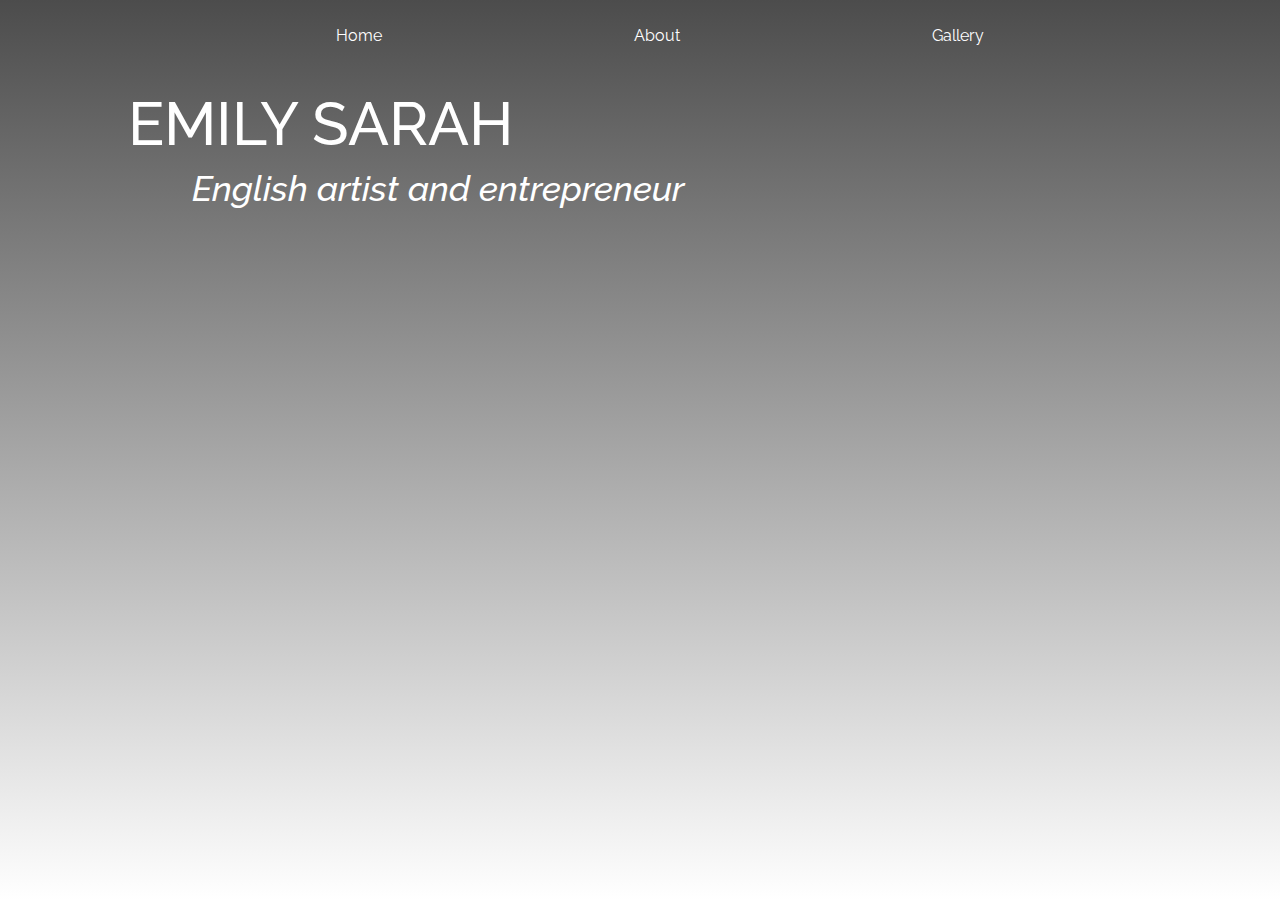
<file: index.html>
<!DOCTYPE html>
<html>
  <head>
    <meta charset="utf-8">
    <meta name="viewport" content="width=device-width">
    <title>Emily Sarah</title>
    <link rel="stylesheet" href="https://stackpath.bootstrapcdn.com/bootstrap/4.3.1/css/bootstrap.min.css" integrity="sha384-ggOyR0iXCbMQv3Xipma34MD+dH/1fQ784/j6cY/iJTQUOhcWr7x9JvoRxT2MZw1T" crossorigin="anonymous">
  <link rel="stylesheet" href="style.css">
  </head>

  <body class="homepage">
    <main>

    <section>
      <nav class="navbar">
        <ul>
          <li><a href="index.html" >Home</a></li>
          <li><a href="about.html" >About</a></li>
          <li><a href="gallery.html" >Gallery</a></li>
        </ul>
      </nav>
      </section>
   
      
      <div>
        <h1 class="title">EMILY SARAH</h1>
        <h2 class="subtitle">English artist and entrepreneur</h2>
      </div>


      


  </main>
<script src="https://code.jquery.com/jquery-3.3.1.slim.min.js"
        integrity="sha384-q8i/X+965DzO0rT7abK41JStQIAqVgRVzpbzo5smXKp4YfRvH+8abtTE1Pi6jizo"
        crossorigin="anonymous"></script>
    <script src="https://cdnjs.cloudflare.com/ajax/libs/popper.js/1.14.7/umd/popper.min.js"
        integrity="sha384-UO2eT0CpHqdSJQ6hJty5KVphtPhzWj9WO1clHTMGa3JDZwrnQq4sF86dIHNDz0W1"
        crossorigin="anonymous"></script>
    <script src="https://stackpath.bootstrapcdn.com/bootstrap/4.3.1/js/bootstrap.min.js"
        integrity="sha384-JjSmVgyd0p3pXB1rRibZUAYoIIy6OrQ6VrjIEaFf/nJGzIxFDsf4x0xIM+B07jRM"
        crossorigin="anonymous"></script>
  </body>




</html>
</file>
<file: style.css>
@import url('https://fonts.googleapis.com/css2?family=Raleway:wght@700&display=swap');
@import url('https://fonts.googleapis.com/css2?family=Raleway:ital,wght@1,300&display=swap');

.homepage {
  background-image:
    linear-gradient(to bottom, rgba(0, 0, 0, 0.70), rgba(255, 255, 255, 0.20)),
    url('https://scontent-lcy1-1.xx.fbcdn.net/v/t1.6435-9/51362392_2209012992701698_3905251373834305536_n.jpg?_nc_cat=103&ccb=1-5&_nc_sid=8bfeb9&_nc_ohc=gLz1Dn7TEH4AX8N8IWm&_nc_ht=scontent-lcy1-1.xx&oh=00_AT_52CsMqIHDVIo7QIkC_7qDv3enQzjBoPMkyfx0Dr7I6Q&oe=62339912');
  background-size: cover;
  background-repeat: no-repeat;
  background-attachment: fixed;  
}

.navbar {
  display: inline;
  width: 100%;
  overflow: auto;
  positon: relative;
  text-align: center;
}

.navbar li {
  display: inline;
}

.navbar a {
  font-family: 'Raleway', sans-serif;
  display: inline;
  color: white;
  text-align: center;
  padding-left: 10%;
  padding-right: 10%;
}

.navbar a:hover {
  font-size: 20px;
}

#bg {
  position: fixed; 
  top: -50%; 
  left: -50%; 
  width: 200%; 
  height: 200%;
}

#bg img {
   position: absolute; 
  top: 0; 
  left: 0; 
  right: 0; 
  bottom: 0; 
  margin: auto; 
  min-width: 50%;
  min-height: 50%;
}

.title{
  font-family: 'Raleway', sans-serif;
  position: relative;
  top: 33%;
  left: 10%;
  color: white;
  font-size: 60px;
}

.subtitle {
  font-family: 'Raleway', sans-serif;
  font-style: italic;
  position: relative;
  top: 15%;
  left: 15%;
  color: white;
  font-size: 35px;
}

@media screen and (max-width: 600px) {
  .title {
    font-family: 'Raleway', sans-serif;
    font-size: calc(60px + 6 * ((100vw - 320px) / 600));
    left: 2%;
  }
  .subtitle {
    font-family: 'Raleway', sans-serif;
    font-size: calc(20px + 6 * ((100vw - 320px) / 600));
    left: 2%;
  }
  .homepage {
    background-image: linear-gradient(to bottom, rgba(0, 0, 0, 0.70), rgba(255, 255, 255, 0.20)),
    url('https://scontent-lcy1-1.xx.fbcdn.net/v/t1.6435-9/34108614_2035719656697700_1167205719724785664_n.jpg?_nc_cat=110&ccb=1-5&_nc_sid=09cbfe&_nc_ohc=wSgKLO5w5pkAX_y3s21&_nc_ht=scontent-lcy1-1.xx&oh=00_AT_o5Au6yqEk4OjjoGwh9RCdu1tQRUrva2ob1WmkkBPtCw&oe=62331D32');
  background-size: cover;
  background-repeat: no-repeat;
  background-attachment: fixed;
}

@media screen and (min-width: 1000px) {
  .title {
    font-family: 'Raleway', sans-serif;
    font-size: 75px;
  }
  .subtitle {
    font-family: 'Raleway', sans-serif;
    font-size: 50px;
  }
}

body{
  background-color: green;}


/*nav{
  display: flex;
  justify-content: space-between;
}*/

 /* CSS about-me  */
.container {
        display: flex;
        align-items: center;
        justify-content: center;
      }
img {
        max-width: 100%;
      }
.image {
        flex-basis: 40%;
      }
.text {
        font-size: 20px;
        padding-left: 20px;
      }
/* ---------------- */ 



/* Gallery CSS */

.blurbText{
  display: flex;
  align-items:center;
  justify-content:center;
}


.carouselCaption{
  background-color:lightgray;
  opacity: .5;
}
</file>
